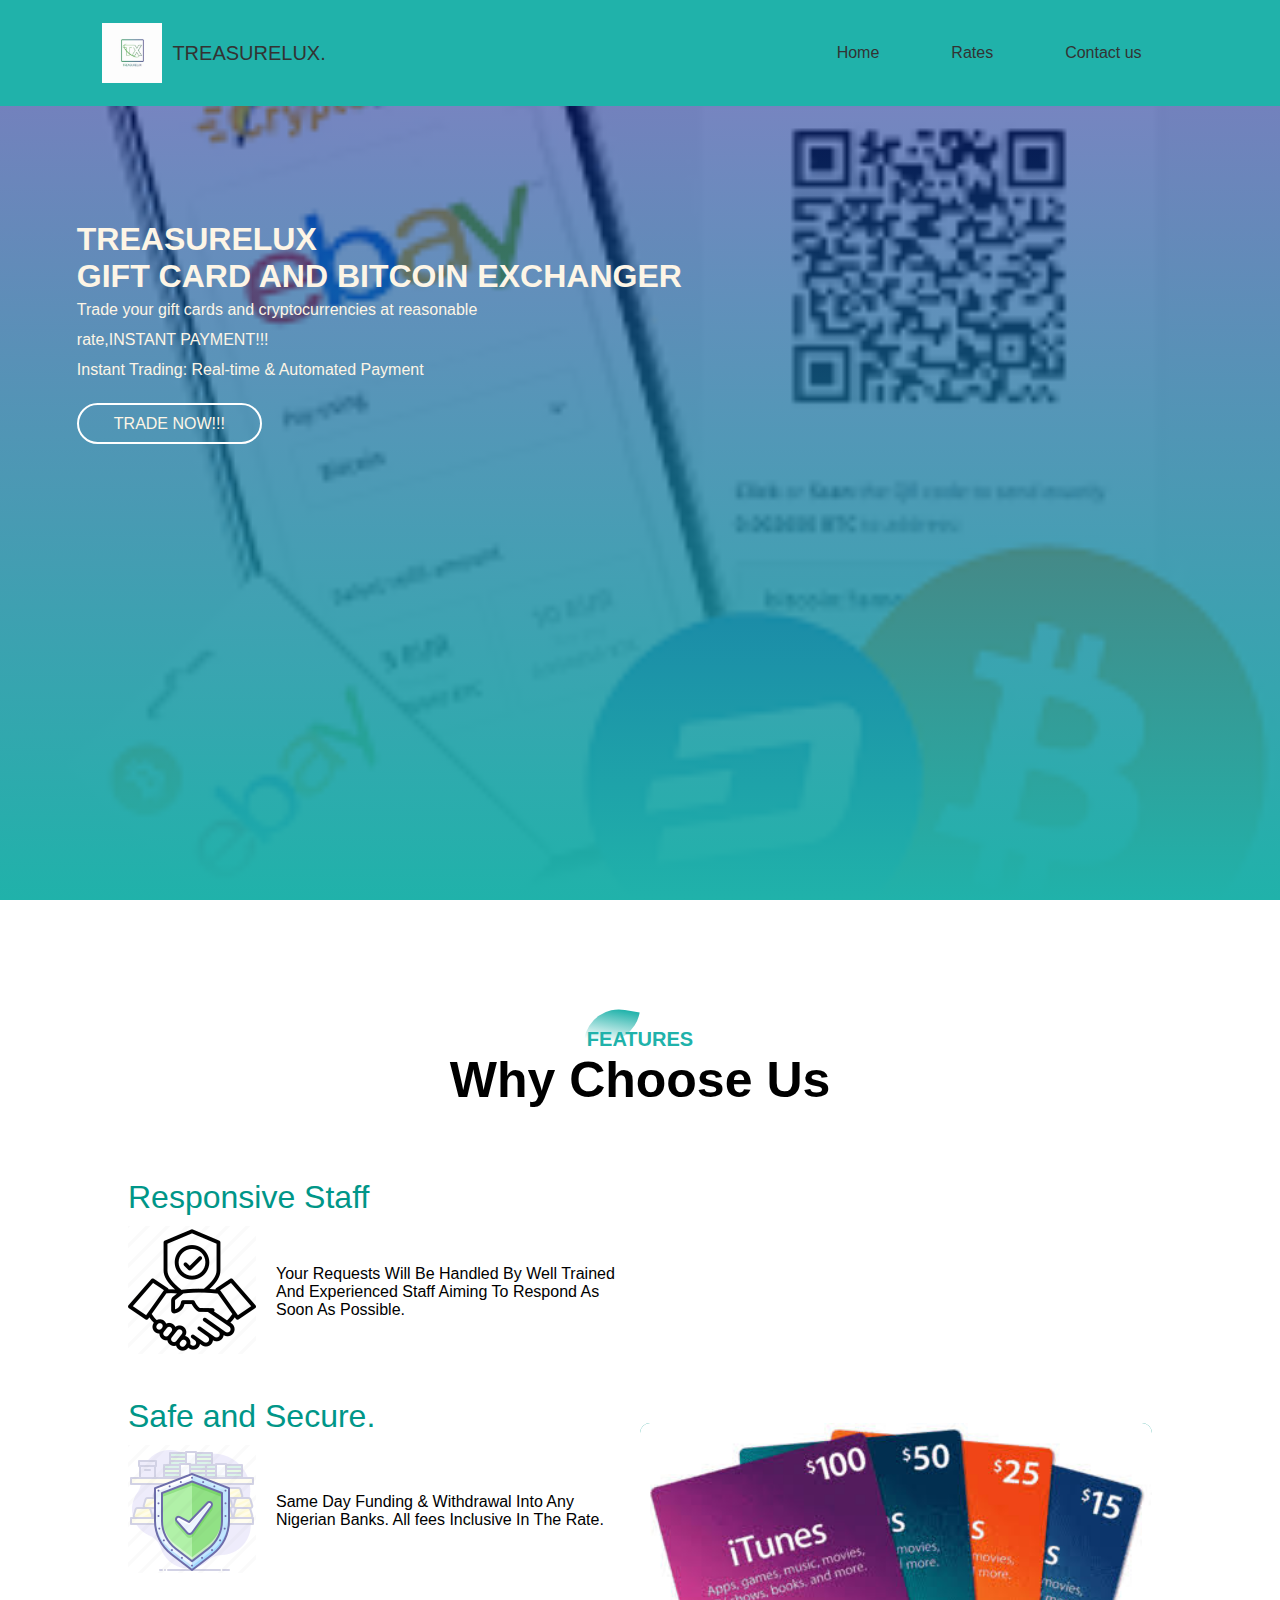
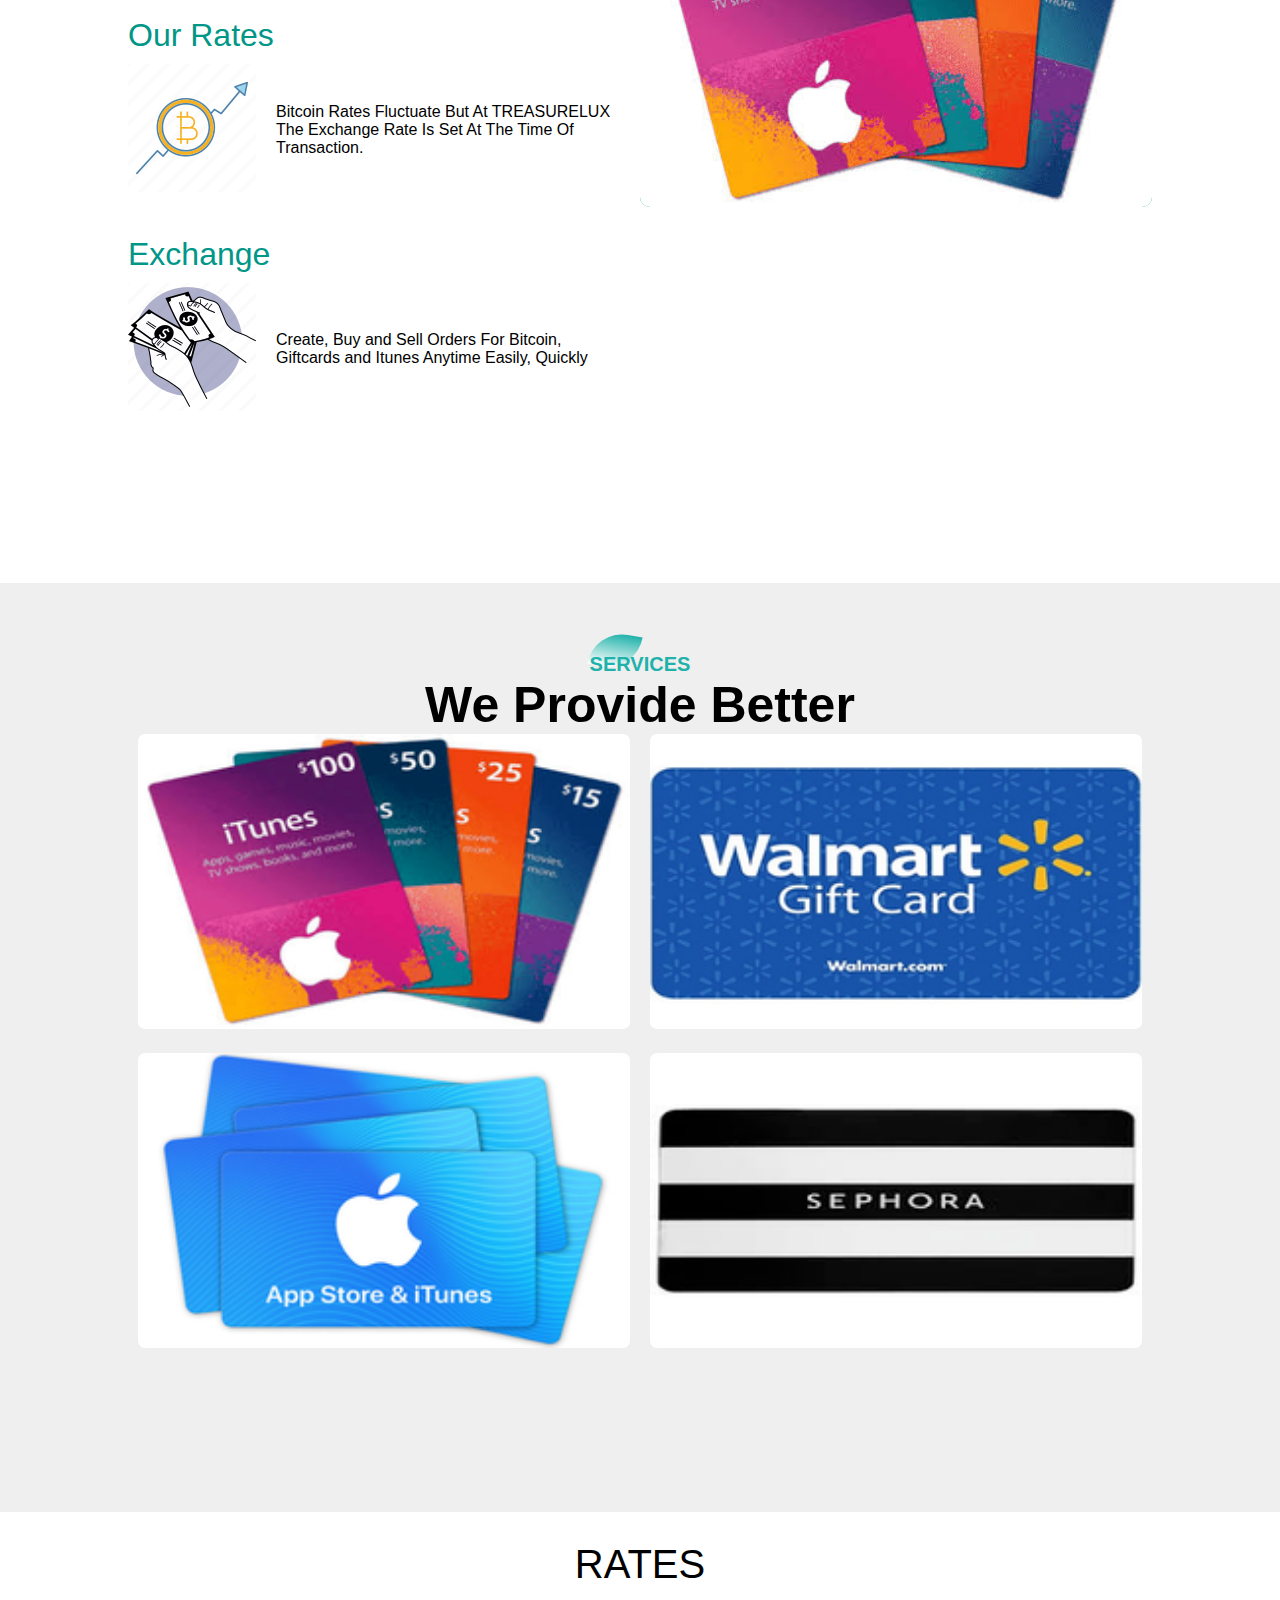
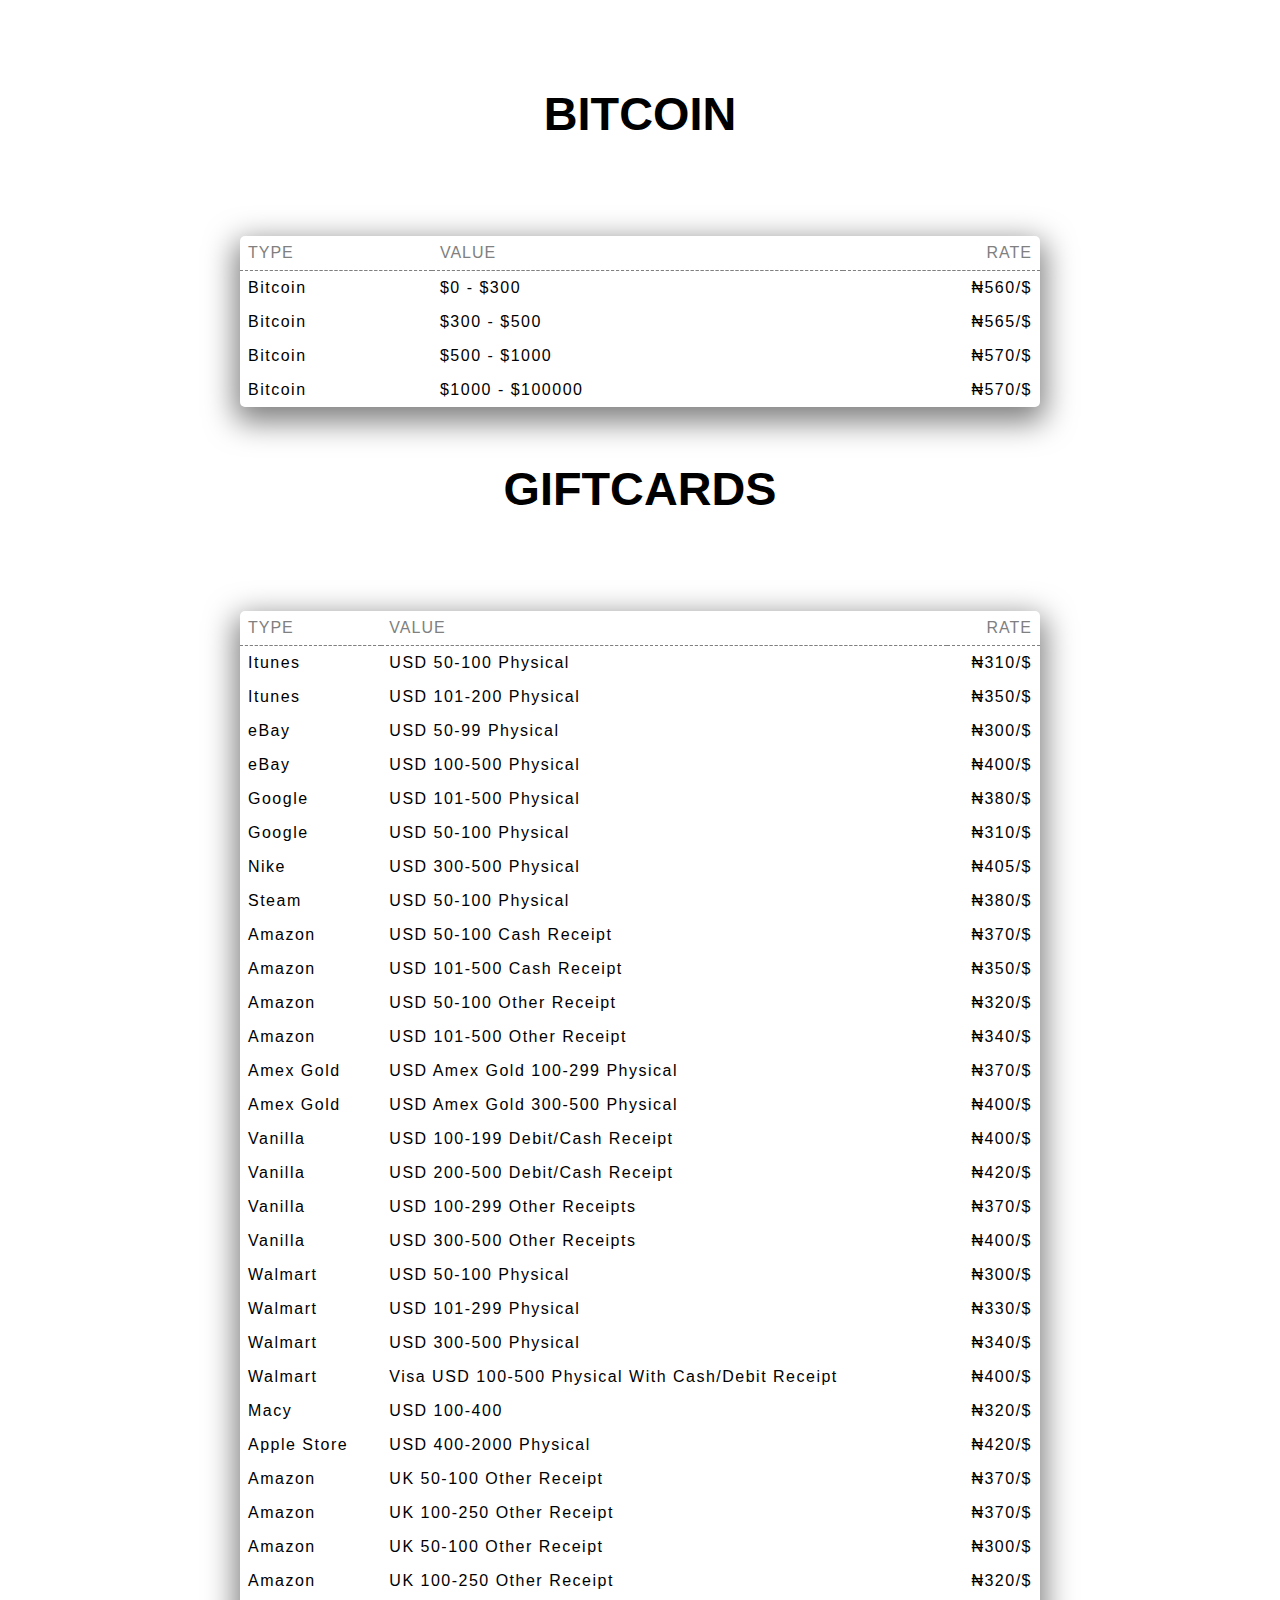
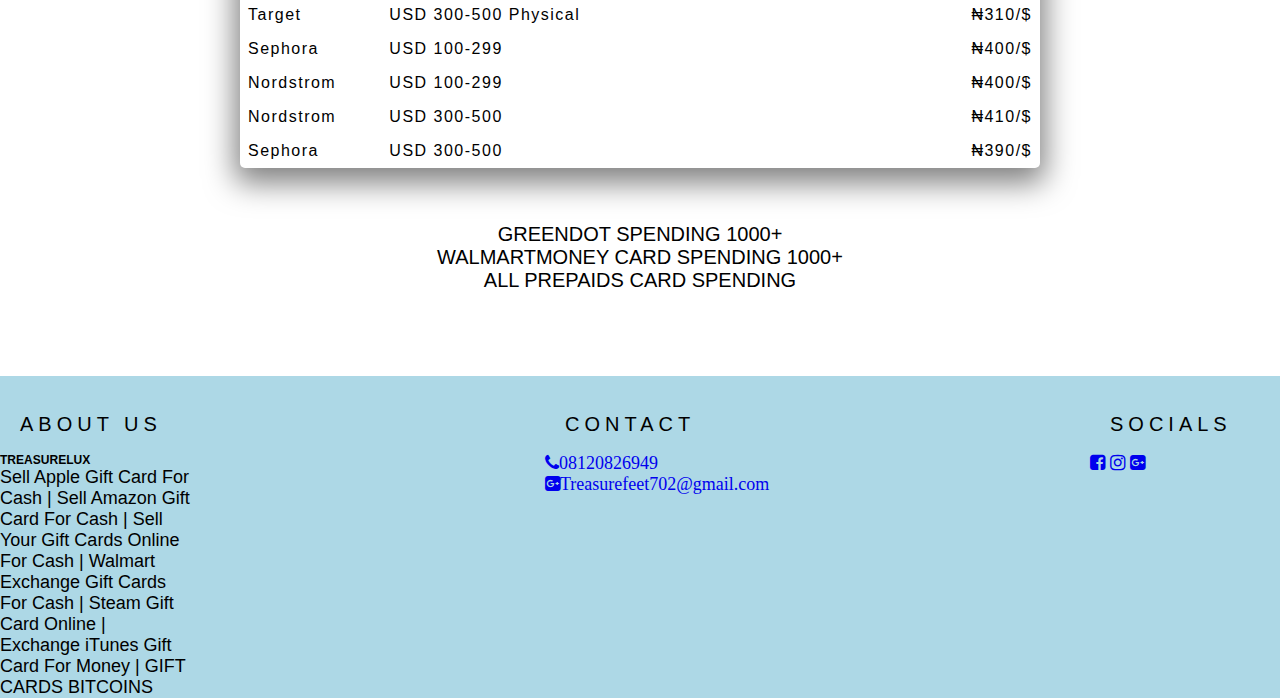
<file: index.html>
<!DOCTYPE html>
<html lang="en">
<head>
<!-- Global site tag (gtag.js) - Google Analytics -->
<script async src="https://www.googletagmanager.com/gtag/js?id=G-2KYRBRNKV2"></script>
<script>
  window.dataLayer = window.dataLayer || [];
  function gtag(){dataLayer.push(arguments);}
  gtag('js', new Date());

  gtag('config', 'G-2KYRBRNKV2');
</script>
  <title>TREASURELUX | Best Bitcoin Exchange in Nigeria</title>
  <link rel="icon" href="images/favicon-32x32.png" type="image/icon type">
  <link rel="icon" href="images/apple-touch-icon.png" type="image/icon type">
  <link rel="stylesheet" href="style.css">  
  <link rel="stylesheet" href="https://maxcdn.bootstrapcdn.com/font-awesome/4.7.0/css/font-awesome.min.css">
  <meta charset="utf-8">
  <meta http-equiv="X-UA-Compatible" content="IE=edge">
  <meta name="viewport" content="width=device-width initial-scale=1.0">
  <meta property=&quot;og:title&quot; content=" TREASURELUX">
  <meta property=&quot;og:site_name&quot; content="TREASURELUX">
  <meta property="og:url" content="https://TREASURELUX.com/">
  <meta property="og:description" content="TREASURELUXis more than just a top Bitcoin trading
    platform. Come see why our cryptocurrency and giftcards exchange is the best place to buy, sell, trade and
    learn about crypto in Nigeria.">
  <meta property="og:type" content="business.business">
  <meta property="og:image" content="https://TREASURELUX.com/">
  <meta name="description"
    content="TREASURELUX is a leading Nigerian Bitcoin exchange where you can buy and sell Bitcoin and Trade your giftcards with Naira at best rate. Our team of Crypto enthusiasts are always one click away via telephone/ email, social media.TREASURELUX now for all your crypto investments in Nigeria">
  <meta name="author" content="TREASURELUX">
  <meta name="keywords" content="Nigeria, bitcoin exchange, bitcoin Trading, naira to bitcoin,giftcards trading,itune">
</head>

<body>
  <div class="header">
    <nav>
      <div class="logo">
        <img src="images/android-chrome-192x192.png">
        <span>TREASURELUX.</span>
      </div>
      <ul>
        <li><a href="#features">Home</a></li>
        <li><a href="#rate">Rates</a></li>
        <li><a href="https://api.whatsapp.com/send/?phone=+2348120826949&text=Hello,i want to trade...">Contact us</a></li>
      </ul>
    </nav>
    <div class="content">
      <h1 class="slide-left">TREASURELUX<br> GIFT CARD AND BITCOIN EXCHANGER</h1>
      <p class="slide-left">Trade your gift cards and cryptocurrencies at reasonable rate,INSTANT PAYMENT!!!</p>
      <p>Instant Trading: Real-time & Automated Payment</p>
      <div class="links slide-left">
        <a href="https://api.whatsapp.com/send/?phone=+2348120826949&text=Hello,i want to trade" class="btn">TRADE NOW!!!</a>
      </div>
    </div>
  </div>
  </div>
  </div>
  <section id="features">
    <div class="title-text">
      <p>FEATURES</p>
      <h1>Why Choose Us</h1>
    </div>
    <div class="features-box">
      <div class="features">
        <h1>Responsive Staff </h1>
        <div class="features-desc">
          <div class="features-icon">
            <img src="images/responsive.webp">
          </div>
          <div class="features-text">
            <p>Your Requests Will Be Handled By Well Trained And Experienced Staff
              Aiming To Respond As Soon As Possible.</p>
          </div>
        </div>
        <h1>Safe and Secure. </h1>
        <div class="features-desc">
          <div class="features-icon">
            <img src="images/safe and secure.webp">
          </div>
          <div class="features-text">
            <p>Same Day Funding & Withdrawal Into Any Nigerian Banks. All fees
              Inclusive In The Rate.</p>
          </div>
        </div>
        <h1>Our Rates </h1>
        <div class="features-desc">
          <div class="features-icon">
            <img src="images/our rate.png">
          </div>
          <div class="features-text">
            <p>Bitcoin Rates Fluctuate But At TREASURELUX The Exchange Rate Is Set At The Time Of Transaction.
            </p>
          </div>
        </div>
        <h1>Exchange</h1>
        <div class="features-desc">
          <div class="features-icon">
            <img src="images/exchange.webp">
          </div>
          <div class="features-text">
            <p>Create, Buy and Sell Orders For Bitcoin, Giftcards and Itunes Anytime
              Easily, Quickly</p>
          </div>
        </div>
      </div>
      <div class="features-img">
        <img src="images/itunee.jpeg">
      </div>
    </div>
    </div>
    </div>
  </section>
  <!--service-->
  <section id="service">
    <div class="title-text">
      <p> SERVICES</p>
      <h1> We Provide Better</h1>
      <div class="service-box">
        <div class="single-service">
          <img src="images/itunee.png">
          <div class="overlay"> </div>
          <div class="service-desc">
            <h3>
              Sell Itunes And Steam Gift Card
            </h3>
            <hr>
            <p>We exchange Itunes and Steam physical cards, ecodes, big codes, USD, CAD, AUD, EUR, GBP e.t.c.</p>
          </div>
        </div>
        <div class="single-service">
          <img src="images/wal.png">
          <div class="overlay"></div>
          <div class="service-desc">
            <h3>
              Sell Google Play Gift Card
            </h3>
            <hr>
            <p>We exchange Walmart physical cards, ecodes, big codes, USD, CAD, AUD, EUR, GBP e.t.c.</p>
          </div>
        </div>
        <div class="single-service">
          <img src="images/itune2.png">
          <div class="overlay"></div>
          <div class="service-desc">
            <h3>
              Sell Walmart Gift Card
            </h3>
            <hr>
            <p>We exchange Google play physical cards, ecodes, big codes, USD, CAD, AUD, EUR, GBP e.t.c.</p>
          </div>
        </div>
        <div class="single-service">
          <img src="images/sephora.png">
          <div class="overlay"></div>
          <div class="service-desc">
            <h3>
              Sell Sephora Gift Card
            </h3>
            <hr>
            <p>We exchange sephora physical cards, ecodes, big codes, USD, CAD, AUD, EUR, GBP e.t.c.</p>
          </div>
        </div>
      </div>
    </div>
    </div>
  </section>
  <!--rate-->
  <section id="rate">
    <div class="invoice-title" >
    <p>RATES</p>
    </div>
    <div class="invoice-title" >
    <h3>BITCOIN</h3>
    </div>
    <table class="invoice-table" >
    <thead>
        <tr>
            <td>TYPE</td>
            <td>VALUE</td>
            <td>RATE</td>
        </tr>
    </thead>
    
    <tbody>
        <tr>
            <td>Bitcoin </td>
            <td>$0 - $300</td>
            <td>₦560/$</td>
        </tr>
        <tr>
            <td>Bitcoin</td>
            <td>$300 - $500</td>
            <td>₦565/$</td>
            
        </tr>
        <tr>
            <td>Bitcoin</td>
            <td >$500 - $1000</td>
            <td>₦570/$</td>
            
        </tr>
        <tr>
          <td>Bitcoin</td>
          <td>$1000 - $100000</td>
          <td>₦570/$</td>
          
      </tr>
    </tbody>
</table>
<div class="invoice-title" >
  <h3>GIFTCARDS</h3>
  </div>
<table class="invoice-table">
  
    <thead>
        <tr>
            <td>TYPE</td>
            <td>VALUE</td>
            <td>RATE</td>
        </tr>
    </thead>
    
    <tbody>
        <tr>
            <td>Itunes</td>
            <td>USD 50-100 Physical</td>
            <td>₦310/$</td>
        </tr>
        <tr>
            <td>Itunes</td>
            <td>USD 101-200 Physical</td>
            <td>₦350/$</td>
            
        </tr>
        <tr>
            <td>eBay</td>
            <td>USD 50-99 Physical</td>
            <td>₦300/$</td>
            
        </tr>
        <tr>
          <td>eBay</td>
          <td>USD 100-500 Physical</td>
          <td>₦400/$</td>
          
      </tr>
      <tr>
        <td>Google</td>
        <td>USD 101-500 Physical</td>
        <td>₦380/$</td>
        
    </tr>
    <tr>
      <td>Google</td>
      <td>USD 50-100 Physical</td>
      <td>₦310/$</td>
      
  </tr>
  <tr>
    <td>Nike</td>
    <td>USD 300-500 Physical</td>
    <td>₦405/$</td>
    
</tr>
<tr>
  <td>Steam</td>
  <td>USD 50-100 Physical</td>
  <td>₦380/$</td>
  
</tr>
<tr>
  <td>Amazon</td>
  <td>USD 50-100 Cash Receipt</td>
  <td>₦370/$</td>
  
</tr>
<tr>
  <td>Amazon</td>
  <td>USD 101-500 Cash Receipt</td>
  <td>₦350/$</td>
  
</tr>
<tr>
  <td>Amazon</td>
  <td>USD 50-100 Other Receipt </td>
  <td>₦320/$
  </td>
  
</tr>
<tr>
  <td>Amazon</td>
  <td>USD 101-500 Other Receipt</td>
  <td>₦340/$</td>
  
</tr>
<tr>
  <td>Amex Gold</td>
  <td>USD Amex Gold 100-299 Physical</td>
  <td>₦370/$</td>
</tr>
<tr>
  <td>Amex Gold</td>
  <td>USD Amex Gold 300-500 Physical</td>
  <td>₦400/$</td>
  
</tr>
<tr>
  <td>Vanilla</td>
  <td>USD 100-199 Debit/Cash Receipt </td>
  <td>₦400/$</td>
</tr>
<tr>
  <td>Vanilla</td>
  <td>USD 200-500 Debit/Cash Receipt</td>
  <td> ₦420/$
  </td>
</tr>

<tr>
  <td>Vanilla</td>
  <td>USD 100-299 Other Receipts</td>
  <td>₦370/$</td>
</tr>
<tr>
  <td>Vanilla</td>
  <td>USD 300-500 Other Receipts</td>
  <td>₦400/$</td>
</tr>
<tr>
  <td>Walmart</td>
  <td>USD 50-100 Physical</td>
  <td>₦300/$</td>
</tr>
<tr>
  <td>Walmart</td>
  <td>USD 101-299 Physical</td>
  <td>₦330/$</td>
</tr>
<tr>
  <td>Walmart</td>
  <td>USD 300-500 Physical</td>
  <td>₦340/$</td>
</tr><tr>
  <td>Walmart</td>
  <td>Visa USD 100-500 Physical With Cash/Debit Receipt</td>
  <td>₦400/$</td>
</tr>
<tr>
  <td>Macy</td>
  <td>USD 100-400</td>
  <td>₦320/$</td>
</tr>
<tr>
  <td>Apple Store</td>
  <td>USD 400-2000 Physical</td>
  <td>₦420/$</td>
</tr>
<tr>
  <td>Amazon</td>
  <td>UK 50-100 Other Receipt</td>
  <td>₦370/$</td>
</tr>
<tr>
  <td>Amazon</td>
  <td>UK 100-250 Other Receipt</td>
  <td>₦370/$</td>
</tr>
<tr>
  <td>Amazon</td>
  <td>UK 50-100 Other Receipt</td>
  <td>₦300/$</td>
</tr>
<tr>
  <td>Amazon</td>
  <td>UK 100-250 Other Receipt</td>
  <td>₦320/$</td>
</tr>
<tr>
  <td>Target</td>
  <td>USD 300-500 Physical</td>
  <td>₦310/$</td>
</tr>
<tr>
  <td>Sephora</td>
  <td>USD 100-299</td>
  <td>₦400/$</td>
</tr>
<tr>
  <td>Nordstrom</td>
  <td>USD 100-299</td>
  <td>₦400/$</td>
</tr>
<tr>
  <td>Nordstrom</td>
  <td>USD 300-500</td>
  <td>₦410/$</td>
</tr>
<tr>
  <td>Sephora</td>
  <td>USD 300-500</td>
  <td>₦390/$</td>
</tr>
    </tbody>
</table>
<div class="tips">
<div>GREENDOT SPENDING 1000+</div>
<div>WALMARTMONEY CARD SPENDING 1000+</div>
<div>ALL PREPAIDS CARD SPENDING</div>
</div>
  </section>
  <section>
    <div class="footer">
      <div class="contain">
      <div class="col">
      <h1>ABOUT US</h1>
      <h6>TREASURELUX</h6>
      <p>
          Sell Apple Gift Card For Cash | Sell Amazon Gift Card For Cash | Sell Your Gift Cards Online For Cash | Walmart Exchange Gift Cards For Cash | Steam Gift Card Online | Exchange iTunes Gift Card For Money |
          GIFT CARDS
          BITCOINS</p>
      </div>
      <div class="col">
      <h1>CONTACT</h1>
      <a href="https://plus.google.com/+OndřejBárta-Otaku" class="08120826949" target="_parent"><span class="fa fa-phone">08120826949</span></a>
      <a href="https://plus.google.com/+OndřejBárta-Otaku" class="Treasurefeet702@gmail.com" target="_parent"><span class="fa fa-google-plus-square ">Treasurefeet702@gmail.com</span></a>
      
      
    </div>
      <div class="col">
      <h1>SOCIALS</h1>
      <div class="social">
        <a href="https://facebook.com/ondrej.p.barta" class="link facebook" target="_parent"><span class="fa fa-facebook-square"></span></a>
        <a href="https://twitter.com/PageOnlineXS" class="link instagram" target="_parent"><span class="fa fa-instagram"></span></a>
        <a href="https://plus.google.com/+OndřejBárta-Otaku" class="Treasurefeet702@gmail.com" target="_parent"><span class="fa fa-google-plus-square"></span></a>
      </div>
  </div>
  </section>
</body>

</html>
</file>
<file: style.css>
* {
    margin:  0;
   padding:  0;
   box-sizing: border-box;
   font-family: 'poppins',sans-serif;
 }
 .header{
     width:100%;
     height: 100vh;
     background-image: linear-gradient(rgba(5,0,136,0.5),lightseagreen),url(images/bitcoin.png);
     background-position: center;
     background-size: cover;
     overflow-x: hidden;
 
 }
 
 nav{ 
     width: 100%;
    display: flex;
    justify-content: space-between;
    align-items: center;
    padding: 18px 8%;
    transition: background1s;
 }
  nav .logo{
      display: flex;
     align-items: center;
     font-size: 20px;
     font-family: 600;
     color: #fff;
 }
 nav .logo img{
     width: 60px;
     margin-right: 10px;
 }
 nav ul li{
     display: inline inline-block;
     list-style: none;
     margin: 10px 20px;

 }
 li {
    float: left;
  }
  
  li a {
    display: block;
    color: white;
    text-align: center;
    padding: 16px;
    text-decoration: none;
  }
  
  li a:hover {
    background-color: white;
  }
 nav ul li a{
     text-decoration: none;
     color: #fff;
     font-weight: 500;
 }
 nav:hover{
      background: lightseagreen;
 }
 nav:hover .logo{
       color: #333;

 }
 nav:hover ul li a{
      color: #333;
 }
 .content{ 
     margin-top: 9%;
     margin-left: 6%;
     color: oldlace;
 }
  .-content h1{
      font-size: 150px;
      line-height: 140pxf;
      font-weight: 600;
  } 
  .content p{
       max-width: 500px;
       line-height: 30px;
  }
  .links{
      margin-top: 30px;
  }
  .links a{
      color: oldlace;
      text-decoration: none;
      display: inline block;
  }
  .btn{
      border: 2px solid white;
      padding: 10px 35px;
      border-radius: 30px;
      margin-right: 15px;
  }
  .slide-left{
      animation: slide left 1s linear forwards;
  }
  @keyframes  slide-left{
      0%{
          transform: translateX(100px);
          opacity: 0;
      } 
     100%{ 
         transform: translateX(0px);
         opacity: 1;
      }
  }
p.slide-left{
    animation-delay: 1s;
}
.links.slide-left{
    animation-delay: 2s;
}
@media screen and (max-width: 770px) {
    .title-text h1{
        font-size: 35px;
    }
    .header{
        flex-basis: 100%;
    }
    .content{
        flex-basis: 100%;
        width: 100%;
    }
}
  #features{  
      width: 100%;
      padding: 10% 0;
}
.title-text{
    text-align: center;
    padding-bottom: 70px;
}
.title-text p{
    margin: auto;
    font-size: 20px;
    color: lightseagreen;
    font-weight: bold;
    position: relative;
    z-index: 1;
    display: inline-block;
}
.title-text h1{
    font-size: 50px;
}
.title-text p::after{
    content: '';
    width: 50px;
    height: 35px;
    background: linear-gradient(lightseagreen,#fff);
    position: absolute;
    top: -20px;
    left: 0;
    z-index: -1;
    transform: rotate(10deg);
    border-top-left-radius: 35px;
    border-bottom-right-radius: 35px;
}
.title-text h1{
    font-size: 50px;
}
.features-box{
      width: 80%;
      margin: auto;
      display: flex;
      flex-wrap: wrap;
      align-items: center;
      text-align: center;
}
.features{
    flex-basis: 50%;

}
.features-img{
  flex-basis: 50%;
  margin: auto;
}
 .features-img img{
     width: 70%;
     border-radius: 10px;
     width: 100%;
     height: 100%;
     background: linear-gradient(#009688);
     transition: 1s;
 }
.features h1{
     text-align: left;
     margin-bottom: 10px;
     font-weight: 100;
     color: #009688;
}
.features-desc{
    display: flex;
    align-items: center;
    margin-bottom: 40px;
}
.feature-icon{
     width: 50px;
     height: 50px;
     font-size: 30px;
     line-height: 50px;
     border-radius: 8px;
     color: #009688;
     border: 1px solid #009688;
}
.features-text p{
    padding: 0 20px;
    text-align: initial;
    font-family: 'Lucida Sans', 'Lucida Sans Regular', 'Lucida Grande', 'Lucida Sans Unicode', Geneva, Verdana, sans-serif;
}


@media screen and (max-width: 770px) {
    .title-text h1{
        font-size: 35px;
    }
    .features{
        flex-basis: 100%;
    }
    .features-img{
        flex-basis: 100%;
    }
    .features-img img{
        width: 100%;
    }
}
 /*--service---*/
 #service{
     width: 100%;
     padding: 70px 0;
     background: #efefef;
 }
 .service-box{
     width: 80%;
     display: flex;
     flex-wrap: wrap;
     justify-content: space-around;
     margin: auto;
 }
 .single-service{
     flex-basis: 48%;
     text-align: center;
     border-radius: 7px;
     margin-bottom: 20px;
     color: #fff;
     position: relative;
 }
 .single-service img{
      width: 100%;
      border-radius: 7px;
 }
 .overlay{
     width: 100%;
     height: 100%;
     position: absolute;
     top: 0;
     border-radius: 7px;
     cursor: pointer;
    background: linear-gradient(rgba(0,0,0,0.5),lightseagreen);
     opacity: 0;
     transition: 1s;
 }
 .single-service:hover .overlay{
     opacity: 2;

 }
 .service-desc{
     width: 80%;
     position: absolute;
     bottom: 40%;
     left: 50%;
     opacity: 0;
     transform: translateX(-50%);
     transition: 1s;
 }
.hr{
    background: #fff;
    height: 2px;
    border: 0;
    margin: 15px auto;
    width: 60%;
}
.service-desc p{
    font-size: 20px;
    color: #fff;
    font-family: 'Courier New', Courier, monospace;
}
.single-service:hover .service-desc{
    bottom: 40%;
    opacity: 1;
}
@media screen and (max-width: 770px){
    .single-service{
        flex-basis: 100%;
        margin-bottom: 30%;
    }
    .service-desc p{
        font-size: 12px;
    }
    .hr{
        margin: 5px center;
    }
    .single-service:hover .service-desc{
        bottom: 25% !important;

    }
}

.title{
    text-align: center;
    padding-bottom: 70px;
    padding-top: 30px;
    justify-content: center;
    font-size: 40px;
    font-weight: 400;
}
.invoice-title{
    text-align: center;
    padding-bottom: 70px;
    padding-top: 30px;
    justify-content: center;
    font-size: 40px;
    font-weight: 400;
}
.invoice-table{
    box-sizing: border-box;
    font-family: 'Rubik', sans-serif;
    letter-spacing: 1.5px;
    border-collapse: collapse;
    width: 50em;
    background-color: #fff;
    border-radius: 5px;
    box-shadow: 0px 10px 30px 5px rgba(0, 0, 0, 0.5);
    margin: 25px auto ;
}
.h3 {
    text-align: center;
    padding-bottom: 70px;
}
.invoice-table thead tr{
    border-bottom: 1px dashed grey;
}
.invoice-table tfoot tr{
    border-top: 1px dashed grey;
}

.invoice-table thead tr td{
    font-size: 16px;
    letter-spacing: 1px;
    color: grey;
    padding: 8px;
}
.invoice-table tfoot tr td{
    font-size: 18px;
    letter-spacing: 1px;
    color: green;
    padding: 8px;
}
.invoice-table tbody tr td{   
    padding: 8px;
}

.invoice-table thead tr td:nth-last-child(1),
.invoice-table tbody tr td:nth-last-child(1),
.invoice-table tfoot tr td:nth-last-child(1){
    text-align: right;
}
.invoice-table tbody span{
    font-size: 12px;
}
.tips{
    text-align: center;
    padding-bottom: 70px;
    padding-top: 30px;
    justify-content: center;
    font-size: 20px;
    font-weight: 200;
}


.footer{
    margin: 0;
    padding: 0;
    font-family:  Cambria, Cochin, Georgia, Times, 'Times New Roman', serif;
    background-color: lightblue;
      color: black;
      font-size: 1.125rem;
      display: inline-flex;
  }
  
  .contain {
    width: 100%;
    position: absolute;
    height: auto;
    background-color:lightblue;
    display: inline-flex;
    justify-content: space-between;

    margin: 0 auto;
  }
  .footer .col {
    width: 190px;
    height: auto;
    box-sizing: border-box;
    -webkit-box-sizing: border-box;
    -moz-box-sizing: border-box;
    padding: 20px 0 0 0;
  }
  .footer .col h1 {
    margin: 0;
    padding: 0;
    display: inline-flex;
    justify-content: space-between;
    position: relative;
    font-family: inherit;
    font-size: 20px;
    line-height: 17px;
    padding: 20px 20px 20px 20px;
    color:black;
    font-weight: normal;
    text-transform: uppercase;
    letter-spacing: 0.250em;
  }
  .footer .col ul {
    list-style-type: none;
    margin: 0;
    padding: 0;
  }
  .footer .col ul li {
    color: #999999;
    font-size: 14px;
    font-family: inherit;
    font-weight: bold;
    padding: 5px 0px 5px 0px;
    cursor: pointer;
    transition: .2s;
    -webkit-transition: .2s;
    -moz-transition: .2s;
  }
  .social ul li {
    display: inline-block;
    padding-right: 5px !important;
  }
  
  .footer .col ul li:hover {
    color: #ffffff;
    transition: .1s;
    -webkit-transition: .1s;
    -moz-transition: .1s;
  }
  socicons-list {
    list-style: none;  
    display: flex;  
    justify-content: center;
    } 
    .socicons-list li {
    margin: 30px 10px;
    } 
    .socicons-list li a {
    text-decoration: none;  
    padding: 30px;  
    font-size: 30px;  
    border-radius: 50%;  
    color: #fff;  
    background-color: #f1f1f1;  
    transition: all ease-in-out 150ms;
    } 
    .socicons-list li a:hover {
    text-shadow: 0 5px 10px #212121;
    } 
    .socicons-list li:nth-child(1) a {
    background-color: #3e5b98;
    } 
    .socicons-list li:nth-child(2) a {
    background-color: #c13584;
    } 
    .socicons-list li:nth-child(3) a {
    background-color: #4da7de;
    } 
    .socicons-list li:nth-child(4) a{background-color: #dd4b39;} 
    .socicons-list li:nth-child(5) a{background-color: #1769ff;} 
    
    
  .clearfix {
    clear: both;
  }
  @media screen and (max-width: 770px) {
    .contain {
      width: 1200px;
      margin: 0 auto;
    }
  }
  @media screen and (max-width: 770px) {  
    .contain .social {
      width: 1000px;
      display: block;
    }
    .social h1 {
      margin: 0px;
    }
  }
  @media screen and (max-width: 770px) {
    .footer .col {
      width: 33%;
    }
    .footer .col h1 {
      font-size: 14px;
    }
    .footer .col ul li {
      font-size: 13px;
    }
  }
  @media screen and (max-width: 770px)  {
      .footer .col {
        width: 50%;
      }
      .footer .col h1 {
        font-size: 14px;
      }
      .footer .col ul li {
        font-size: 13px;
      }
    }
</file>
